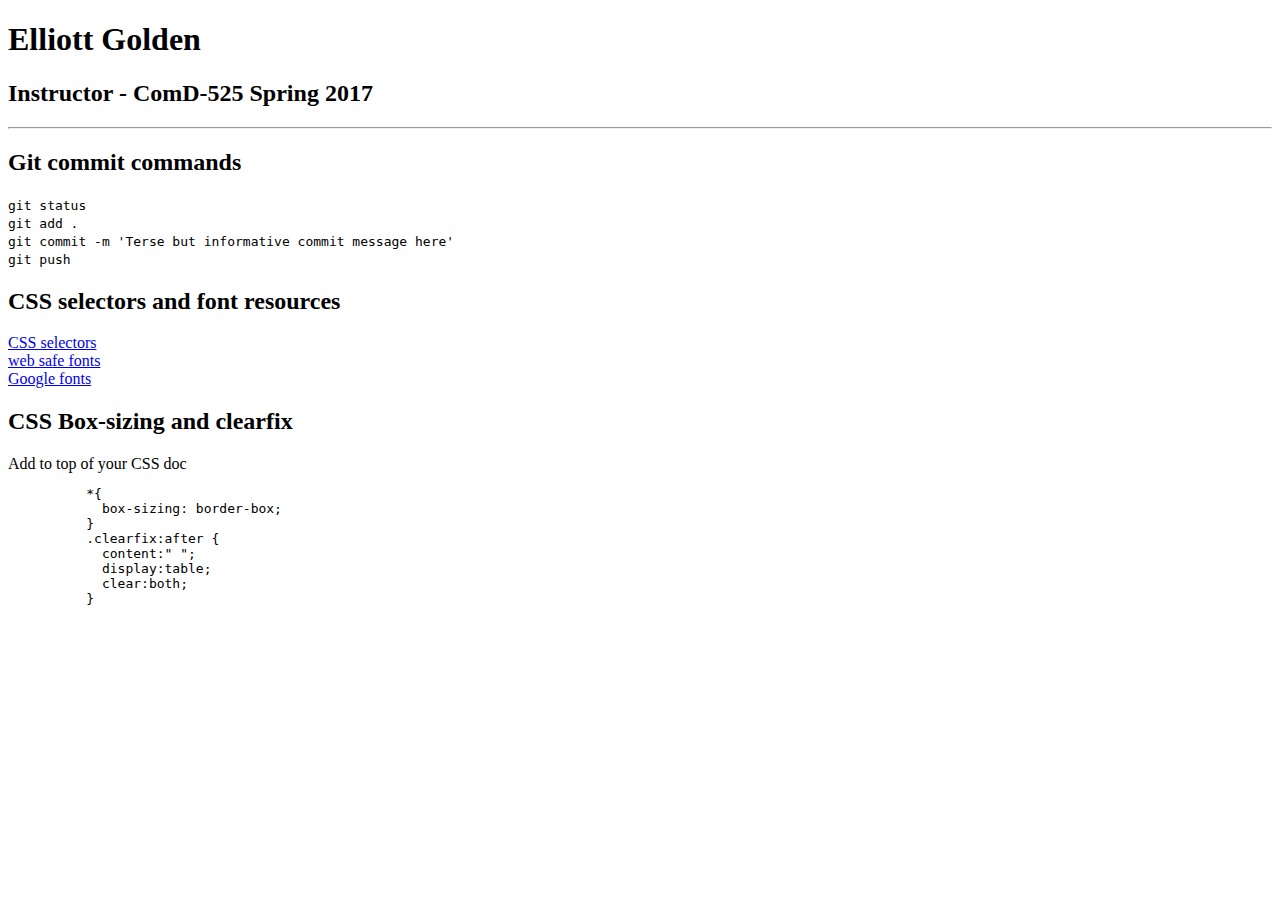
<file: index.html>
<!DOCTYPE html >
<html>
    <head>
      <title>Comd-525</title>
    </head>
    <body>
        <header>
            <h1>Elliott Golden</h1>
            <h2>Instructor - ComD-525 Spring 2017</h2>
        </header>
        <hr />
        
        <h2>Git commit commands</h2>
        <code>
          git status
          <br>
          git add .
          <br>
          git commit -m 'Terse but informative commit message here'
          <br>
          git push
        </code>
        
        <h2>CSS selectors and font resources</h2>
        <a href="http://www.w3schools.com/cssref/css_selectors.asp" >CSS selectors</a>
        <br />
        <a href="http://www.cssfontstack.com" >web safe fonts</a>
        <br />
        <a href="https://fonts.google.com">Google fonts</a>
        
        <h2>CSS Box-sizing and clearfix</h2>
        Add to top of your CSS doc<pre>
          *{
            box-sizing: border-box;
          }
          .clearfix:after {
            content:" ";
            display:table;
            clear:both;
          }
        </pre>
    </body>
    
</html>
</file>
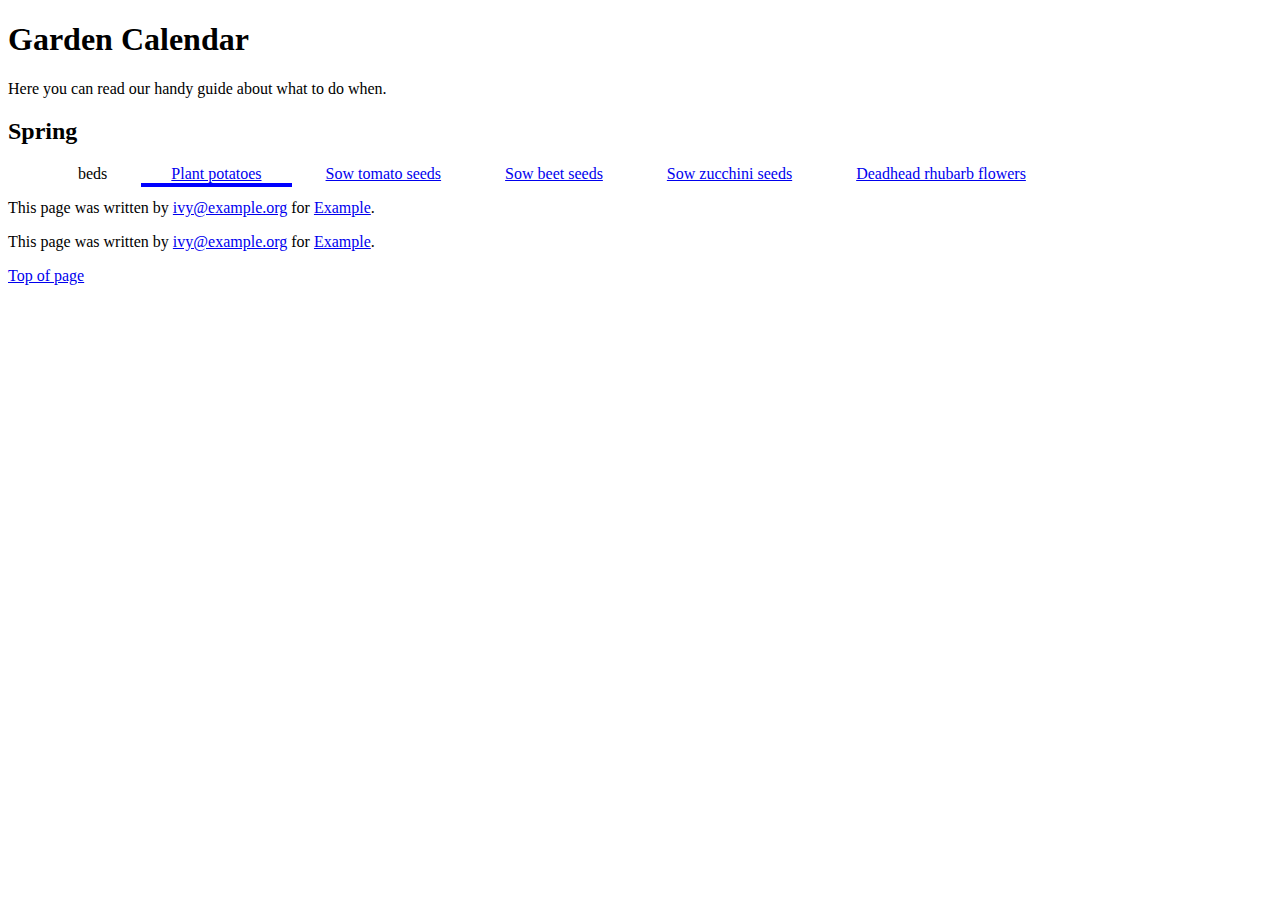
<file: garden/index.html>
<!DOCTYPE html>
<html>
	<head>
	  <title>CSS Selectors</title>
	  <link href="css/main.css" rel="stylesheet" />
	  <link href="https://fonts.googleapis.com/css?family=Roboto+Condensed" rel="stylesheet">
	</head>
	<body>
		<h1><a id="top">Garden Calendar</a></h1>
		<p id="introduction">Here you can read our handy guide about what to do when.</p>
		<h2>Spring</h2>
		<ul id="cars">
			<li> beds</a></li>
			<li class="current"><a href="potato.html">Plant potatoes</a></li>
			<li><a href="tomato.html">Sow tomato seeds</a></li>
			<li><a href="beet.html">Sow beet seeds</a></li>
			<li><a href="zucchini.html">Sow zucchini seeds</a></li>
			<li><a href="rhubarb.html">Deadhead rhubarb flowers</a></li>
		</ul>
		<p class="note">This page was written by <a href="mailto:ivy@example.org">ivy@example.org</a> for <a href="http://www.example.org">Example</a>.</p>
		<div class="note">This page was written by <a href="mailto:ivy@example.org">ivy@example.org</a> for <a href="http://www.example.org">Example</a>.</div>
		<p><a href="#top">Top of page</a></p>
	</body>
</html>
</file>
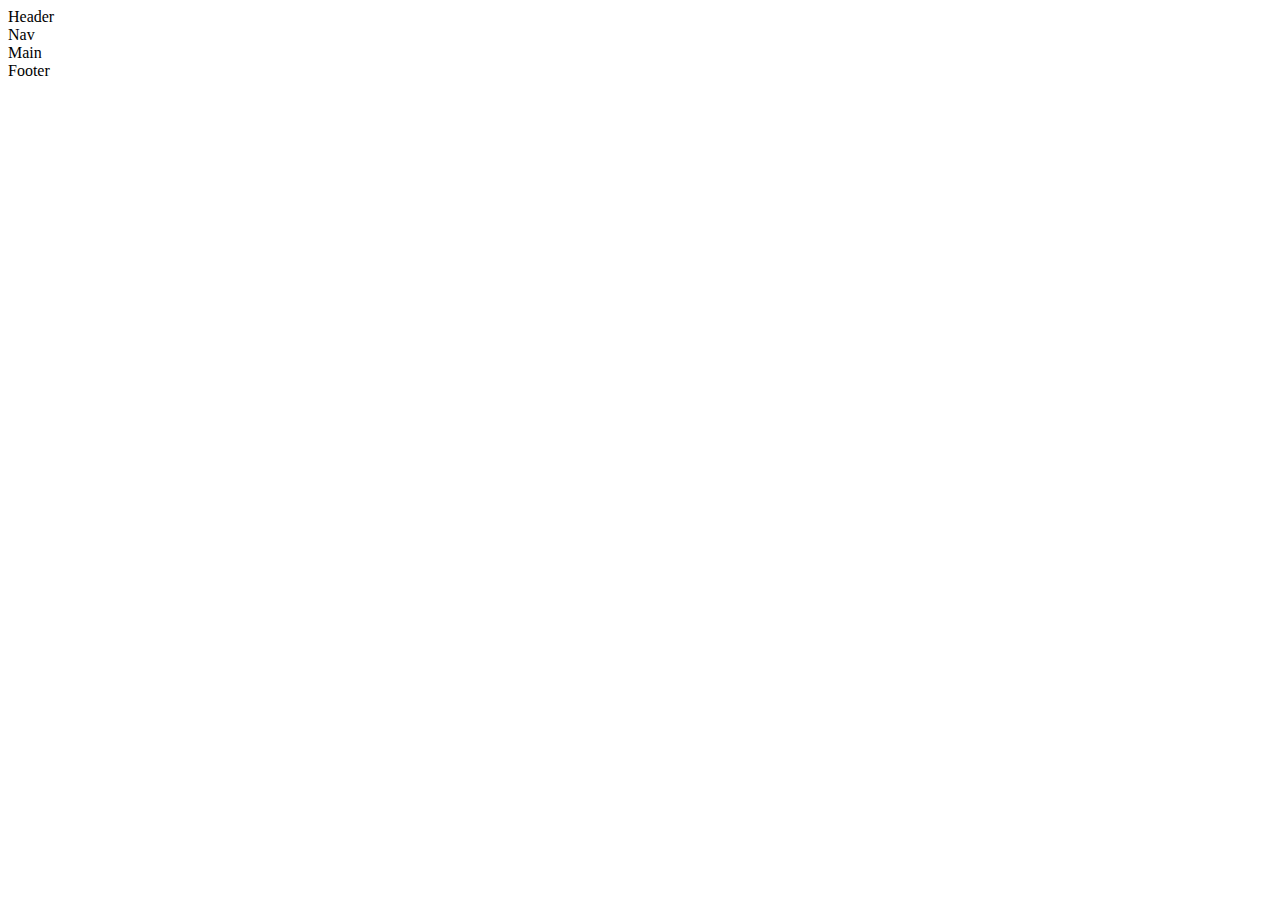
<file: lougle-search.html>
<!DOCTYPE html>
<html>
    <head>
      <title>Lougle Search</title>
    </head>
    <body>
        <header>
            Header
        </header>
        <nav>Nav</nav>
        <main>
            Main
        <main>
        <footer>Footer</footer>
    </body>
</html>
</file>
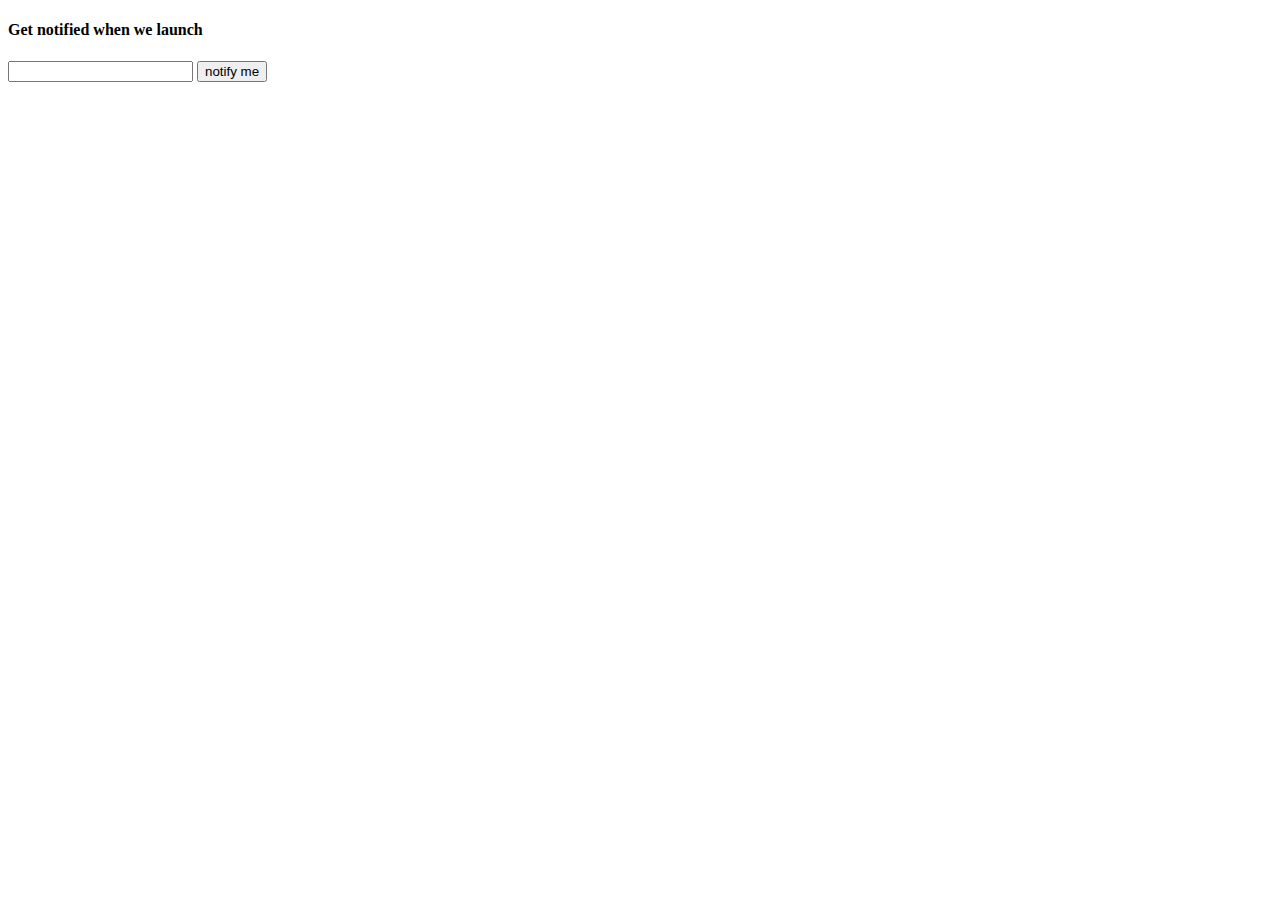
<file: sandbox-form.html>
<!DOCTYPE html >
<html>
    <head>
      <title>JS</title>
      <link href="main.css" rel="stylesheet" />
      <script src="https://code.jquery.com/jquery-3.1.1.min.js" integrity="sha256-hVVnYaiADRTO2PzUGmuLJr8BLUSjGIZsDYGmIJLv2b8="crossorigin="anonymous"></script>
      <script src="main.js"></script>
    </head>
    <body>
        <h4>Get notified when we launch</h4>
        <p id=confirmation>Thanks a lot!</p>
        <p id=error-message></p>
        <form id="subscribe">
        <!--<form id="subscribe" method="post" action="https://web2-product-page.herokuapp.com/subscribers">-->
          <input type="text" name="email">
          <input id="submit"type="submit" value="notify me">
        </form>
    </body>
</html>
</file>
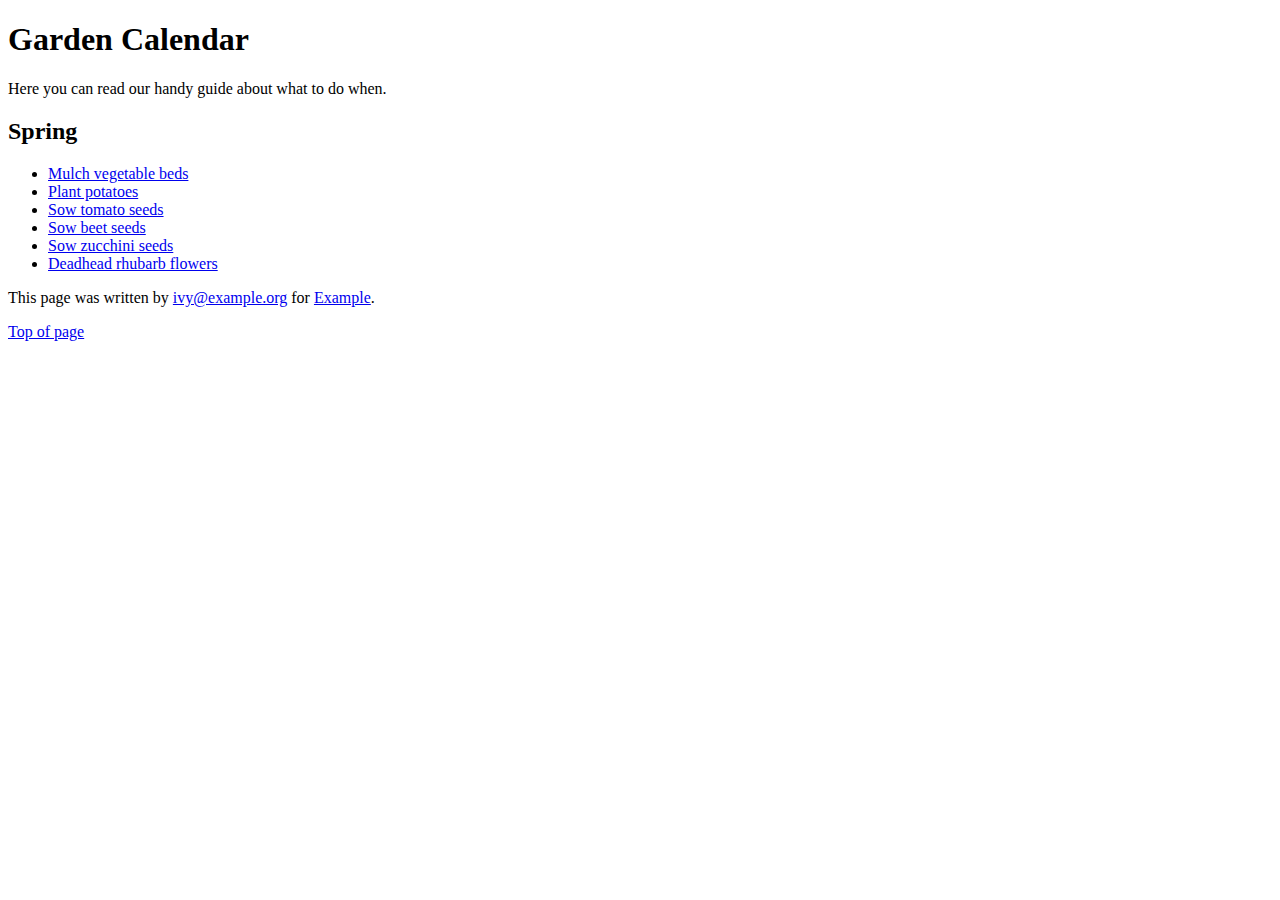
<file: css-zone/garden.html>
<!DOCTYPE html>
<html>
	<head>
		<title>CSS Selectors</title>
	</head>
	<body>
		<h1><a id="top">Garden Calendar</a></h1>
		<p id="introduction">Here you can read our handy guide about what to do when.</p>
		<h2>Spring</h2>
		<ul>
			<li><a href="mulch.html">Mulch vegetable beds</a></li>
			<li><a href="potato.html">Plant potatoes</a></li>
			<li><a href="tomato.html">Sow tomato seeds</a></li>
			<li><a href="beet.html">Sow beet seeds</a></li>
			<li><a href="zucchini.html">Sow zucchini seeds</a></li>
			<li><a href="rhubarb.html">Deadhead rhubarb flowers</a></li>
		</ul>
		<p class="note">This page was written by <a href="mailto:ivy@example.org">ivy@example.org</a> for <a href="http://www.example.org">Example</a>.</p>
		<p><a href="#top">Top of page</a></p>
		
	</body>
</html>
</file>
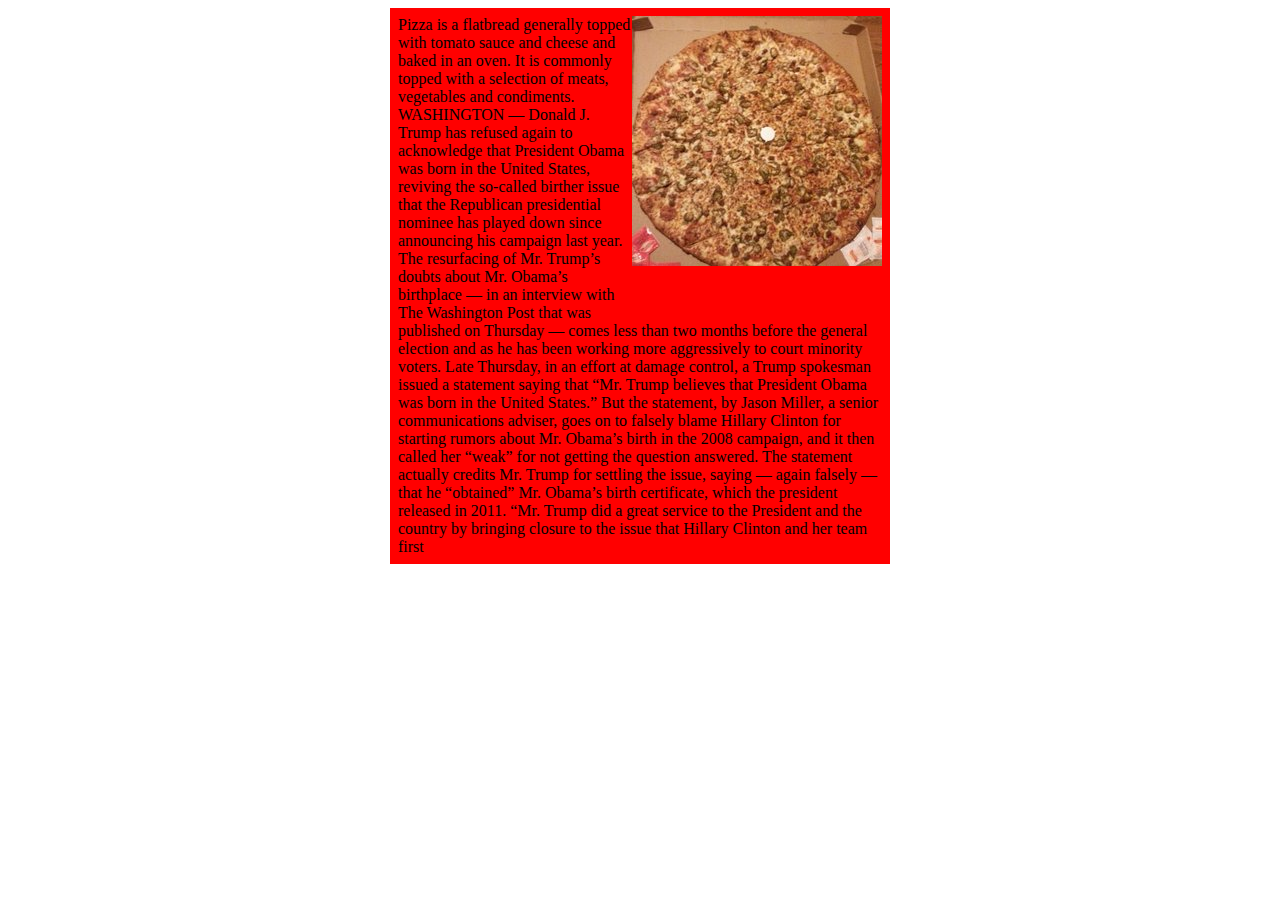
<file: layout/boxmodel.html>
<!DOCTYPE html >
<html>
    <head>
      <title>Box model</title>   
      <link href="box.css" rel="stylesheet" />
    </head>
    <body>
      <div id="outer-box">
    
      
      <img src="sad-pizza.jpg" />
        <!--<div id="inner-box">-->
          
          Pizza is a flatbread generally topped with tomato sauce and cheese and baked in an oven. It is commonly topped with a selection of meats, vegetables and condiments.
        WASHINGTON — Donald J. Trump has refused again to acknowledge that President Obama was born in the United States, reviving the so-called birther issue that the Republican presidential nominee has played down since announcing his campaign last year.

The resurfacing of Mr. Trump’s doubts about Mr. Obama’s birthplace — in an interview with The Washington Post that was published on Thursday — comes less than two months before the general election and as he has been working more aggressively to court minority voters.

Late Thursday, in an effort at damage control, a Trump spokesman issued a statement saying that “Mr. Trump believes that President Obama was born in the United States.”

But the statement, by Jason Miller, a senior communications adviser, goes on to falsely blame Hillary Clinton for starting rumors about Mr. Obama’s birth in the 2008 campaign, and it then called her “weak” for not getting the question answered.

The statement actually credits Mr. Trump for settling the issue, saying — again falsely — that he “obtained” Mr. Obama’s birth certificate, which the president released in 2011.

“Mr. Trump did a great service to the President and the country by bringing closure to the issue that Hillary Clinton and her team first 
          <!--<div id="inner-box2">-->
          <!--  More stuff about pizza.-->
          <!--</div>-->
      <!--</div>-->
      <span class="clearfix"></span>
     
      <!-- <p>
          Pizza is a flatbread generally topped with tomato sauce and cheese and baked in an oven. It is commonly topped with a selection of meats, vegetables and condiments. The term was first recorded in the 10th century, in a Latin manuscript from Gaeta in Central Italy.[1] The modern pizza was invented in Naples, Italy, and the dish and its variants have since become popular in many areas of the world.[2]

In 2009, upon Italy's request, Neapolitan pizza was safeguarded in the European Union as a Traditional Speciality Guaranteed dish.[3][4] The Associazione Verace Pizza Napoletana (the True Neapolitan Pizza Association) is a non-profit organization founded in 1984 with headquarters in Naples. It promotes and protects the "true Neapolitan pizza".[5]

Pizza is sold fresh or frozen, either whole or in portions, and is a common fast food item in Europe and North America.[6] Various types of ovens are used to cook them and many varieties exist. Several similar dishes are prepared from ingredients commonly used in pizza preparation, such as calzone and stromboli.
      </p> -->
      
      <!--<div id="box1">-->
      <!--    box 1-->
      <!--</div>-->
      <!--<div id="box2">-->
      <!--    box 2-->
      <!--</div>-->
    </body>
    
</html>
</file>
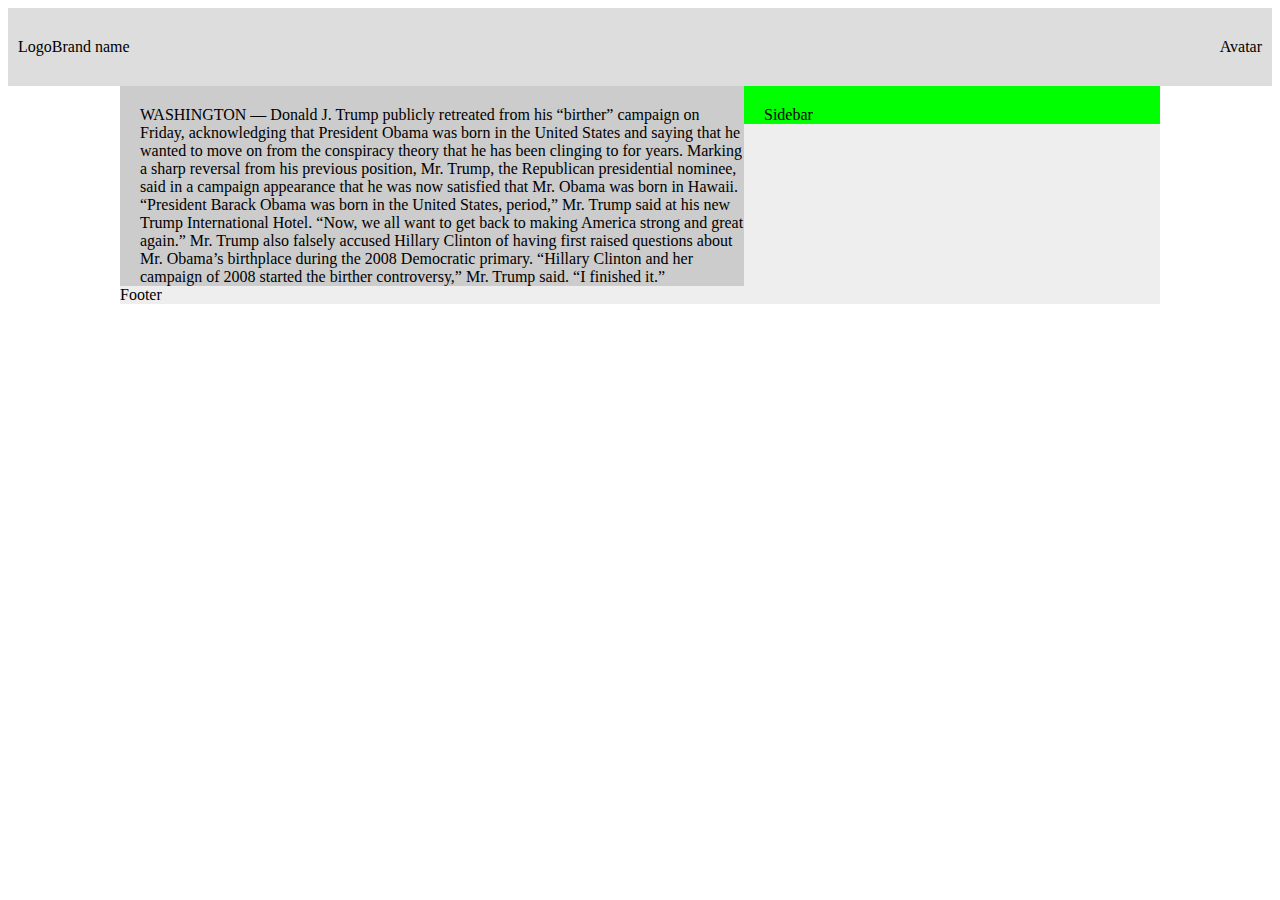
<file: layout/layout.html>
<!DOCTYPE html >
<html>
    <head>
      <title>Box model</title>   
      <link href="layout.css" rel="stylesheet" />
    </head>
    <body>
         <header class="clearfix">
           <div id="brand">
               <div id="logo">Logo</div> 
               Brand name
           </div>
           <div id="avatar">Avatar</div> 
       </header>
     <div id="wrapper">
      
       <main>
           WASHINGTON — Donald J. Trump publicly retreated from his “birther” campaign on Friday, acknowledging that President Obama was born in the United States and saying that he wanted to move on from the conspiracy theory that he has been clinging to for years.

Marking a sharp reversal from his previous position, Mr. Trump, the Republican presidential nominee, said in a campaign appearance that he was now satisfied that Mr. Obama was born in Hawaii.

“President Barack Obama was born in the United States, period,” Mr. Trump said at his new Trump International Hotel. “Now, we all want to get back to making America strong and great again.”

Mr. Trump also falsely accused Hillary Clinton of having first raised questions about Mr. Obama’s birthplace during the 2008 Democratic primary.

“Hillary Clinton and her campaign of 2008 started the birther controversy,” Mr. Trump said. “I finished it.”


       </main>
       <aside>
          Sidebar
       </aside>
        <div class="clearfix"></div>
       <footer>
         Footer
       </footer>
      </div>
    </body>
    
</html>
</file>
<file: garden/css/main.css>
li {
  display: inline;
  padding: 1px 30px;
}

.current{
    border-bottom: 4px solid blue;
}
</file>
<file: main.css>
#confirmation{
    display: none;
}
</file>
<file: layout/box.css>
*{
    box-sizing: border-box;
}
.clearfix:after {
    content:" ";
    display:table;
    clear:both;
}

#outer-box{
    background: red;
    border: 3px solid red;
    /*padding: 50px 100px 50px 50px;*/
    /*padding-left: 100px;*/
    padding: 5px;
    width: 500px;
    margin: 0 auto;
    
    
    /*margin: 40px 100px;*/
    /*width: 50%;*/
    /*height: 550px;*/
    /*overflow: hidden;*/

    /*height: 300px;*/
    /*width: 900px;*/
    /*margin: 0 auto;*/
}
#inner-box{
    background: #ccc;
    text-align: justify;
    /*width: 75%;*/
    
    /*margin: 0 auto;*/
    /*text-align: center;*/
}
#inner-box2{
    background: red;
    width: 75%;
    /*margin: 0 auto;*/
    /*text-align: center;*/
}

img{
    float: right;
    /*padding: 6px;*/
    padding-bottom: 40px;
    max-width: 100%;
    /*width: 80%;*/
}
p{

}

/*Box sizing example*/
#box1{
    border: 34px solid red;
    width: 400px;
    padding: 50px; 
    /*margin: 50px;*/
}
#box2{
    border: 2px solid blue;
      width: 400px;
}
</file>
<file: layout/layout.css>
*{
    box-sizing: border-box;
    /*border: 1px solid red;*/
}
.clearfix:after {
    content:" ";
    display:table;
    clear:both;
}

#wrapper{
  background-color: #eee;
  margin: 0 auto;
  width: 1040px;
}
header{
    background-color: #ddd;
    padding: 30px 10px;
    width: 100%;
}
main{
    background-color: #ccc;
    float: left;
    padding-left: 20px;
    padding-top: 20px;
    width: 60%;
}
aside{
    float: left;
    background-color: lime;
    padding-left: 20px;
    padding-top: 20px;
    width: 40%;
}
#brand{
    float: left;
}
#logo{
    float: left;
}
#avatar{
    float: right;
}
</file>
